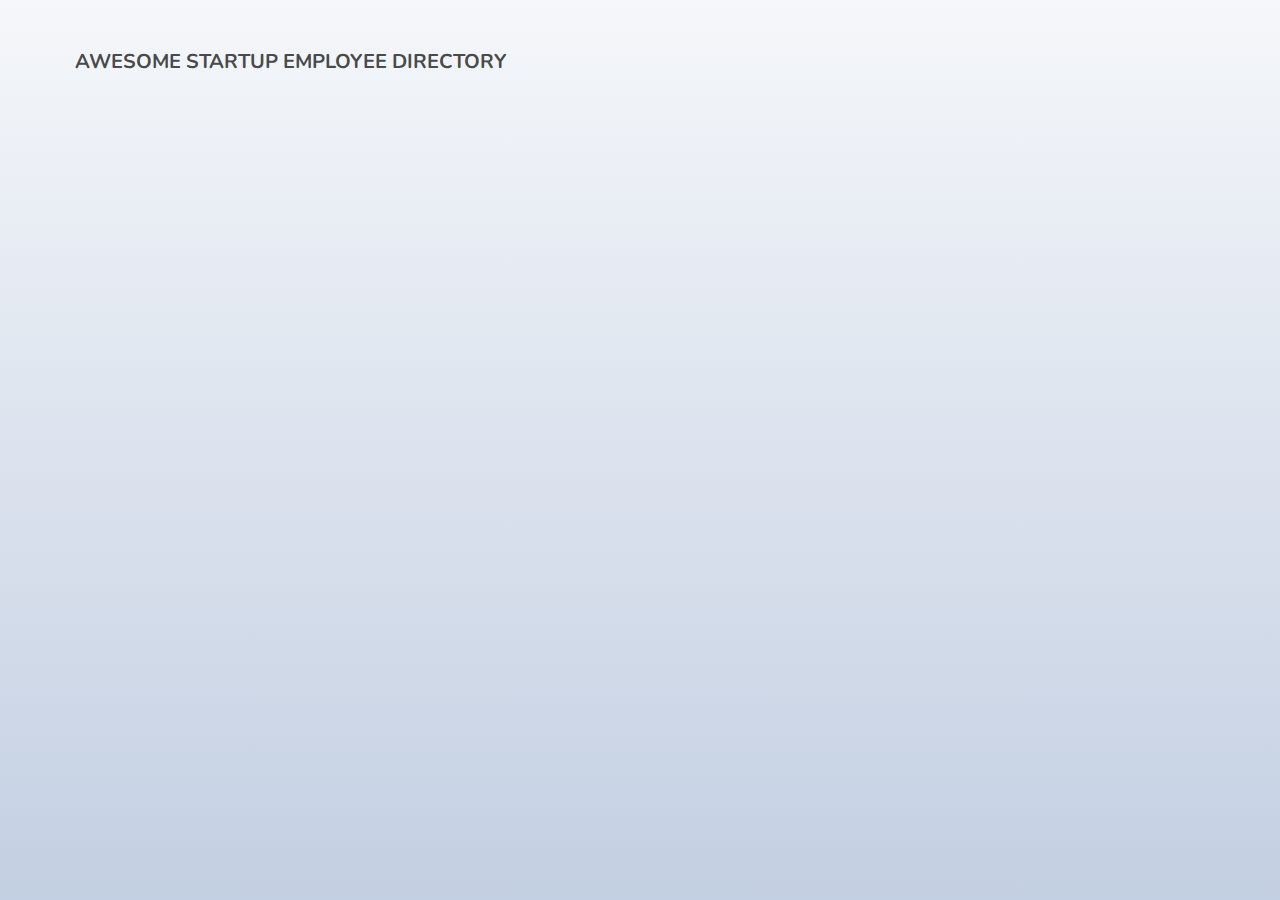
<file: index.html>
<!DOCTYPE html>
<html lang="en-US">
    <head>
        <title>Public API Requests</title>
        <meta charset="UTF-8">
        <meta name="viewport" content="width=device-width, initial-scale=1, shrink-to-fit=no">
        <link href="css/normalize.css" rel="stylesheet">
        <link href="css/styles.css" rel="stylesheet">
    </head>
    <body>

        <!-- =======================
            Gallery container 
        ======================== -->
        <header>
            <div class="header-inner-container">
                <div class="header-text-container">
                    <h1>AWESOME STARTUP EMPLOYEE DIRECTORY</h1>
                </div>
                
                <div class="search-container">
                    <!-- ======================
                        Search markup: 

                        You can use the commented out markup below as a template
                        for your search feature and append it to this `search-container` div.

                        IMPORTANT: Altering the arrangement of the markup and the 
                        attributes used may break the styles or functionality.

                        <form action="#" method="get">
                            <input type="search" id="search-input" class="search-input" placeholder="Search...">
                            <input type="submit" value="&#x1F50D;" id="search-submit" class="search-submit">
                        </form>
                    ======================= -->
                </div>
            </div>
        </header>

        <div id="gallery" class="gallery">
            <!-- ======================
                Gallery markup: 

                You can use the commented out markup below as a template
                for each of your Gallery items, but you must use JS to 
                create and append them to the `gallery` div.

                IMPORTANT: Altering the arrangement of the markup and the 
                attributes used may break the styles or functionality.

                <div class="card">
                    <div class="card-img-container">
                        <img class="card-img" src="https://placehold.it/90x90" alt="profile picture">
                    </div>
                    <div class="card-info-container">
                        <h3 id="name" class="card-name cap">first last</h3>
                        <p class="card-text">email</p>
                        <p class="card-text cap">city, state</p>
                    </div>
                </div>
            ======================= -->              
        </div>

        <!-- =======================
            Modal markup:

            You can use the commented out markup below as a template
            for your modal, but you must use JS to create and append 
            it to `body`.

            IMPORTANT: Altering the arrangement of the markup and the 
            attributes used may break the styles or functionality.

            <div class="modal-container">
                <div class="modal">
                    <button type="button" id="modal-close-btn" class="modal-close-btn"><strong>X</strong></button>
                    <div class="modal-info-container">
                        <img class="modal-img" src="https://placehold.it/125x125" alt="profile picture">
                        <h3 id="name" class="modal-name cap">name</h3>
                        <p class="modal-text">email</p>
                        <p class="modal-text cap">city</p>
                        <hr>
                        <p class="modal-text">(555) 555-5555</p>
                        <p class="modal-text">123 Portland Ave., Portland, OR 97204</p>
                        <p class="modal-text">Birthday: 10/21/2015</p>
                    </div>
                </div>

                // IMPORTANT: Below is only for exceeds tasks 
                <div class="modal-btn-container">
                    <button type="button" id="modal-prev" class="modal-prev btn">Prev</button>
                    <button type="button" id="modal-next" class="modal-next btn">Next</button>
                </div>
            </div>
        ======================== -->

        <!-- Add your JS here -->

        <script src="js/scripts.js"></script>
    </body>
</html>
</file>
<file: css/styles.css>
/* ===================================== 
   Public API Request
======================================== */

@import url('https://fonts.googleapis.com/css?family=Nunito');

* {
	box-sizing: border-box;
}

html, body {
    width: 100%;
    max-width: 100%;
}

body {
    font-family: "Nunito", sans-serif;
    text-align: center;
    background: linear-gradient(to bottom, #f5f7fa, #c3cfe2);
    min-height: 100vh;
}

header {
    padding: 15px 5px 5px;
}

.header-inner-container {
    max-width: 1180px;
    margin: auto;
}

header h1 {
    font-size: 1.25em;
    color: rgba(50, 50, 50, 0.9);
    margin-top: 35px;
}

.search-input {
    padding: 0.4rem 1rem;
    border: 1px solid rgba(200, 200, 200, 0.9);
    border-radius: 0.25rem 0 0 0.25rem ;
    max-width: 20rem;
    transition: .4s ease-out;
}

.search-input:active, .search-input:hover, .search-input:focus {
    border: 1px solid rgba(50, 50, 50, 0.9);
}

.search-submit {
    cursor: pointer;
    height: 33px;
    background: rgba(245, 245, 245, 0.9);
    border-radius: 0 0.25rem 0.25rem 0;
    border: 1px solid rgba(200, 200, 200, 0.9);
    transition: .4s ease-out;
}

.search-submit:active, .search-submit:hover, .search-submit:focus {
    background: rgba(255, 255, 255, 0.9);
    border: 1px solid rgba(50, 50, 50, 0.9);
}


/* ===================================== 
   Gallery
======================================== */

.gallery {
    display: flex;
    flex-direction: row;
    flex-wrap: wrap;
    justify-content: space-evenly;
    width: 100%;
    max-width: 1200px;
    margin: auto;
}
  
.card {
    display: flex;
    flex-direction: row;
    flex-wrap: nowrap;
    justify-content: flex-start;
    cursor: pointer;
    width: 100%;
    max-width: 360px;
    margin: 10px 10px 20px;
    padding: 10px;
    background: rgba(255, 255, 255, 0.85);
    border-radius: 0.5em;
    border: 1px solid rgba(50, 50, 50, 0.3);
    transition: .4s ease-out;
    overflow: hidden;
    box-shadow: 0 4px 8px rgba(0, 0, 0, 0.1);
}

.card-img {
    width: 95px;
    margin: 10px 15px auto 10px;
    border-radius: 50%;
}

.card-info-container {
    text-align: left;
}

.card-name {
    margin: 20px auto 0;
}

.card-text {
    font-size: 0.9em;
    color: rgba(50, 50, 50, 0.7);
    margin: 7px auto;
    transition: .4s ease-out;
}

.cap {
    text-transform: capitalize;
}


/* ===================================== 
   Modal
======================================== */

.modal-container {
    position: fixed;
    top: 0;
    right: 0;
    bottom: 0;
    left: 0;
    background: rgba(0, 0, 0, 0.7);
}

.modal {
    position: relative;
    width: 95%;
    max-width: 420px;
    min-height: 415px;
    margin: 100px auto auto;
    padding-bottom: 15px;
    background: rgba(255, 255, 255, 1);
    border-radius: 0.75em;
    border: none;
    box-shadow: 0 10px 25px rgba(0, 0, 0, 0.4);
    transition: .4s ease-out;
}

.modal-close-btn {
    position: absolute;
    top: 15px;
    right: 15px;
    cursor: pointer;
    color: rgba(255, 255, 255, 0.9);
    background: rgba(0, 0, 0, 0.8);
    border-radius: 0.25em;
    border: 1px solid rgba(50, 50, 50, 0.3);
}

.modal-img {
    width: 150px;
    margin-top: 35px;
    border-radius: 50%;
}

.modal-name {
    margin-bottom: 5px;
}

.modal-text {
    color: rgba(50, 50, 50, 0.7);
    margin: 10px;
}

.modal hr {
    width: 75%;
    margin: 25px auto 30px;
    border-color: rgba(200, 200, 200, 0.2);
}

.modal-btn-container {
    display: flex;
    flex-direction: row;
    flex-wrap: nowrap;
    justify-content: space-evenly;
    width: 95%;
    max-width: 420px;
    padding: 10px 15px 15px;;
    margin: 10px auto auto;
    background: rgba(255, 255, 255, 1);
    border-radius: 0.25em;
    border: 1px solid rgba(100, 100, 100, 0.3);
}


.modal-btn-container .btn {
    display: inline-block;
    cursor: pointer;
    font-size: 0.85em;
    text-transform: uppercase;
    color: rgba(255, 255, 255, 0.9);
    padding: 0.75em 1.5em;
    background: #3498db;
    border-radius: 0.35em;
    border: none;
    transition: .4s ease-out;
  }
  

/* ===================================== 
   Media Queries
======================================== */

/* ===================================== 
   Tablet
======================================== */

@media (min-width: 768px) {
    .header-inner-container {
        display: flex;
        flex-direction: row;
        flex-wrap: nowrap;
        justify-content: space-between;
        padding-right: 25px;
        padding-left: 25px;
    }

    .header-text-container {
        text-align: left;
    }

    .search-container {
        margin-top: 25px;
    }

    .modal {
        margin-top: 100px;
    }
}


/* ===================================== 
   Desktop
   Hover styles on desktop 
======================================== */

@media (min-width: 1024px) {

    .card:hover {
        background: rgba(255, 255, 255, 1);
        border: 1px solid rgba(50, 50, 50, 0.9);
    }

    .card:hover .card-text {
        color: rgba(25, 25, 25, 1); 
    }

    .btn:hover {
        background: rgba(255, 255, 255, 1);
        color: rgba(25, 25, 25, 1); 
    }
}
</file>
